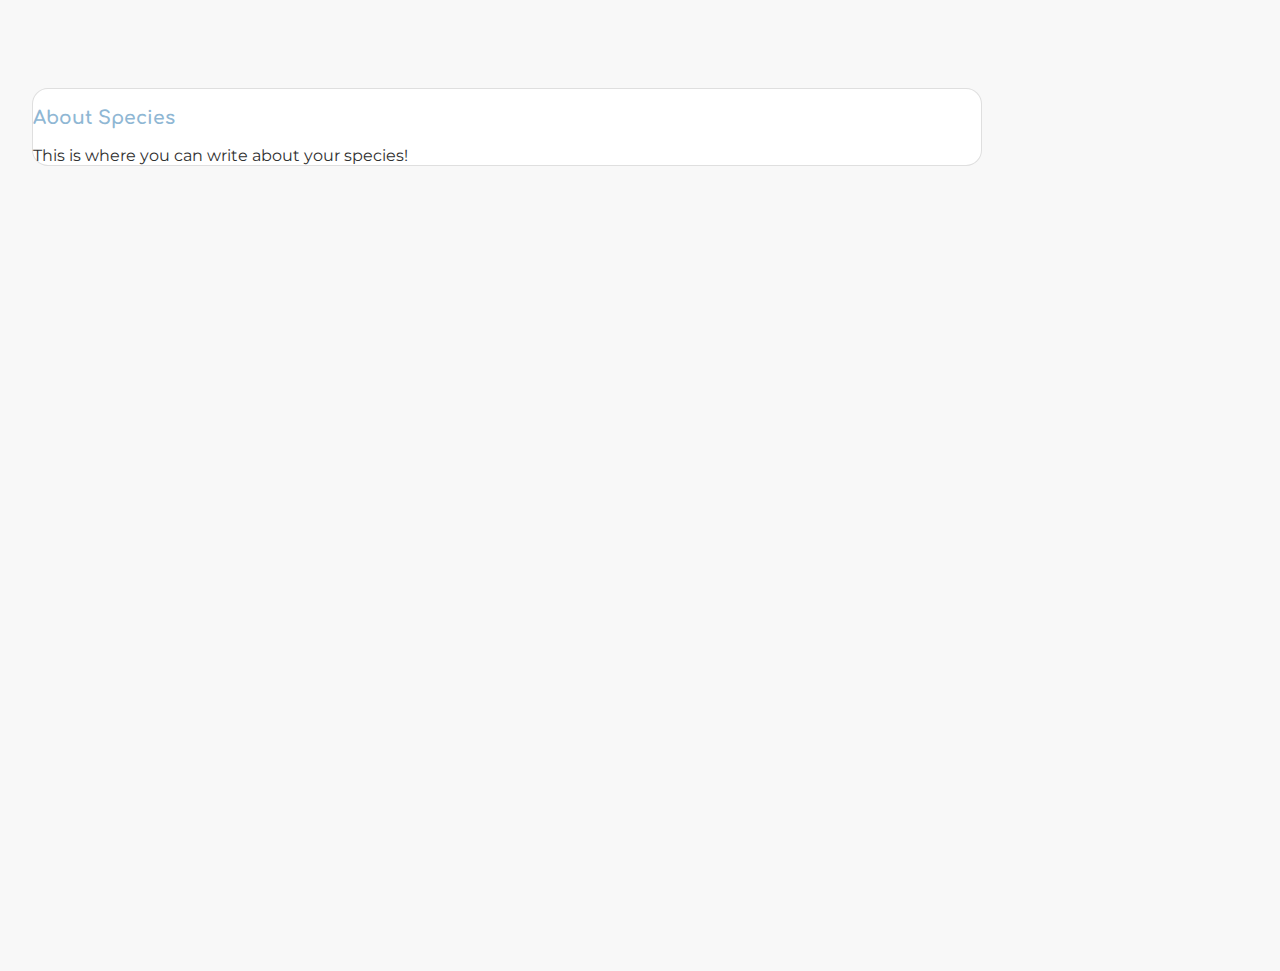
<file: species.html>
<!DOCTYPE html>
<html lang="en">

<head>

  <meta charset="UTF-8">
  <meta name="viewport" content="width=device-width, initial-scale=1.0">


  <!-- ----------------------------------------------------------------- -->
  <!-- About Your Site                                                   -->
  <!-- ----------------------------------------------------------------- -->
  <link rel="shortcut icon" type="image/png" href="assets/favicon.png" />
  <title>Charadex Species</title>
  <meta name="title" content="Charadex Species" />
  <meta name="type" content="website" />
  <meta name="url" content="https://www.charadex.com/" />
  <meta name="image" content="assets/meta.png" />
  <meta name="description" content="A tool for organizing small ARPGs and species.">

  <!-- No AI scraping directives -->
  <meta name="robots" content="noai">
  <meta name="robots" content="noimageai">


  <!-- ----------------------------------------------------------------- -->
  <!-- Styles                                                            -->
  <!-- ----------------------------------------------------------------- -->

  <!-- Bootstrap CSS -->
  <!-- Using Bootstrap 4.5 because its closest to Toyhou.se's current version -->
  <!-- https://getbootstrap.com/docs/4.5/getting-started/introduction/ -->
  <link rel="stylesheet" href="https://cdn.jsdelivr.net/npm/bootstrap@4.5.3/dist/css/bootstrap.min.css" integrity="sha384-TX8t27EcRE3e/ihU7zmQxVncDAy5uIKz4rEkgIXeMed4M0jlfIDPvg6uqKI2xXr2" crossorigin="anonymous">

  <!-- Font Awesome Icons -->
  <link rel="stylesheet" href="https://cdnjs.cloudflare.com/ajax/libs/font-awesome/6.7.2/css/all.min.css">


  <!-- ----------------------------------------------------------------- -->
  <!-- Optional Styles                                                   -->
  <!-- ----------------------------------------------------------------- -->

  <!-- Custom CSS -->
  <link rel="stylesheet" type="text/css" href="styles/css/charadex.css">

  <!-- Google Font -->
  <link href="https://fonts.googleapis.com/css?family=Montserrat:400|Comfortaa:500" rel="stylesheet">


</head>

<body id="charadex-body">


  <!-- --------------------------------------------------------------------
  <-- Header
  <-------------------------------------------------------------------- -->
  <div class="load-html" id="header" data-source="includes/header.html"></div>


  <!-- --------------------------------------------------------------------
  <-- Main List
  <-------------------------------------------------------------------- -->
  <div class="container" id="main-container">
    <div class="card p-md-5 p-4">

      <!-- General Info
      <-------------------------------------------------------------------- -->
      <div class="p-3">
        <h3 class="text-primary mb-3">About Species</h3>
        <div class="px-4">
          <p>This is where you can write about your species!</p>
        </div>
      </div>

    </div>
  </div>

  <!-- --------------------------------------------------------------------
  <-- Footer
  <-------------------------------------------------------------------- -->
  <div class="load-html" id="footer" data-source="includes/footer.html"></div>

  <!-- ----------------------------------------------------------------- -->
  <!-- JS                                                                -->
  <!-- ----------------------------------------------------------------- -->

  <!-- JQuery -->
  <script src="https://code.jquery.com/jquery-3.6.0.js" integrity="sha256-H+K7U5CnXl1h5ywQfKtSj8PCmoN9aaq30gDh27Xc0jk=" crossorigin="anonymous"></script>

  <!-- Bootstrap -->
  <script src="https://cdn.jsdelivr.net/npm/bootstrap@4.5.3/dist/js/bootstrap.bundle.min.js" integrity="sha384-ho+j7jyWK8fNQe+A12Hb8AhRq26LrZ/JpcUGGOn+Y7RsweNrtN/tE3MoK7ZeZDyx" crossorigin="anonymous"></script>

  <!-- Charadex Script -->
  <script src="styles/js/pages/base.js" type="module"></script>


</body>

</html>
</file>
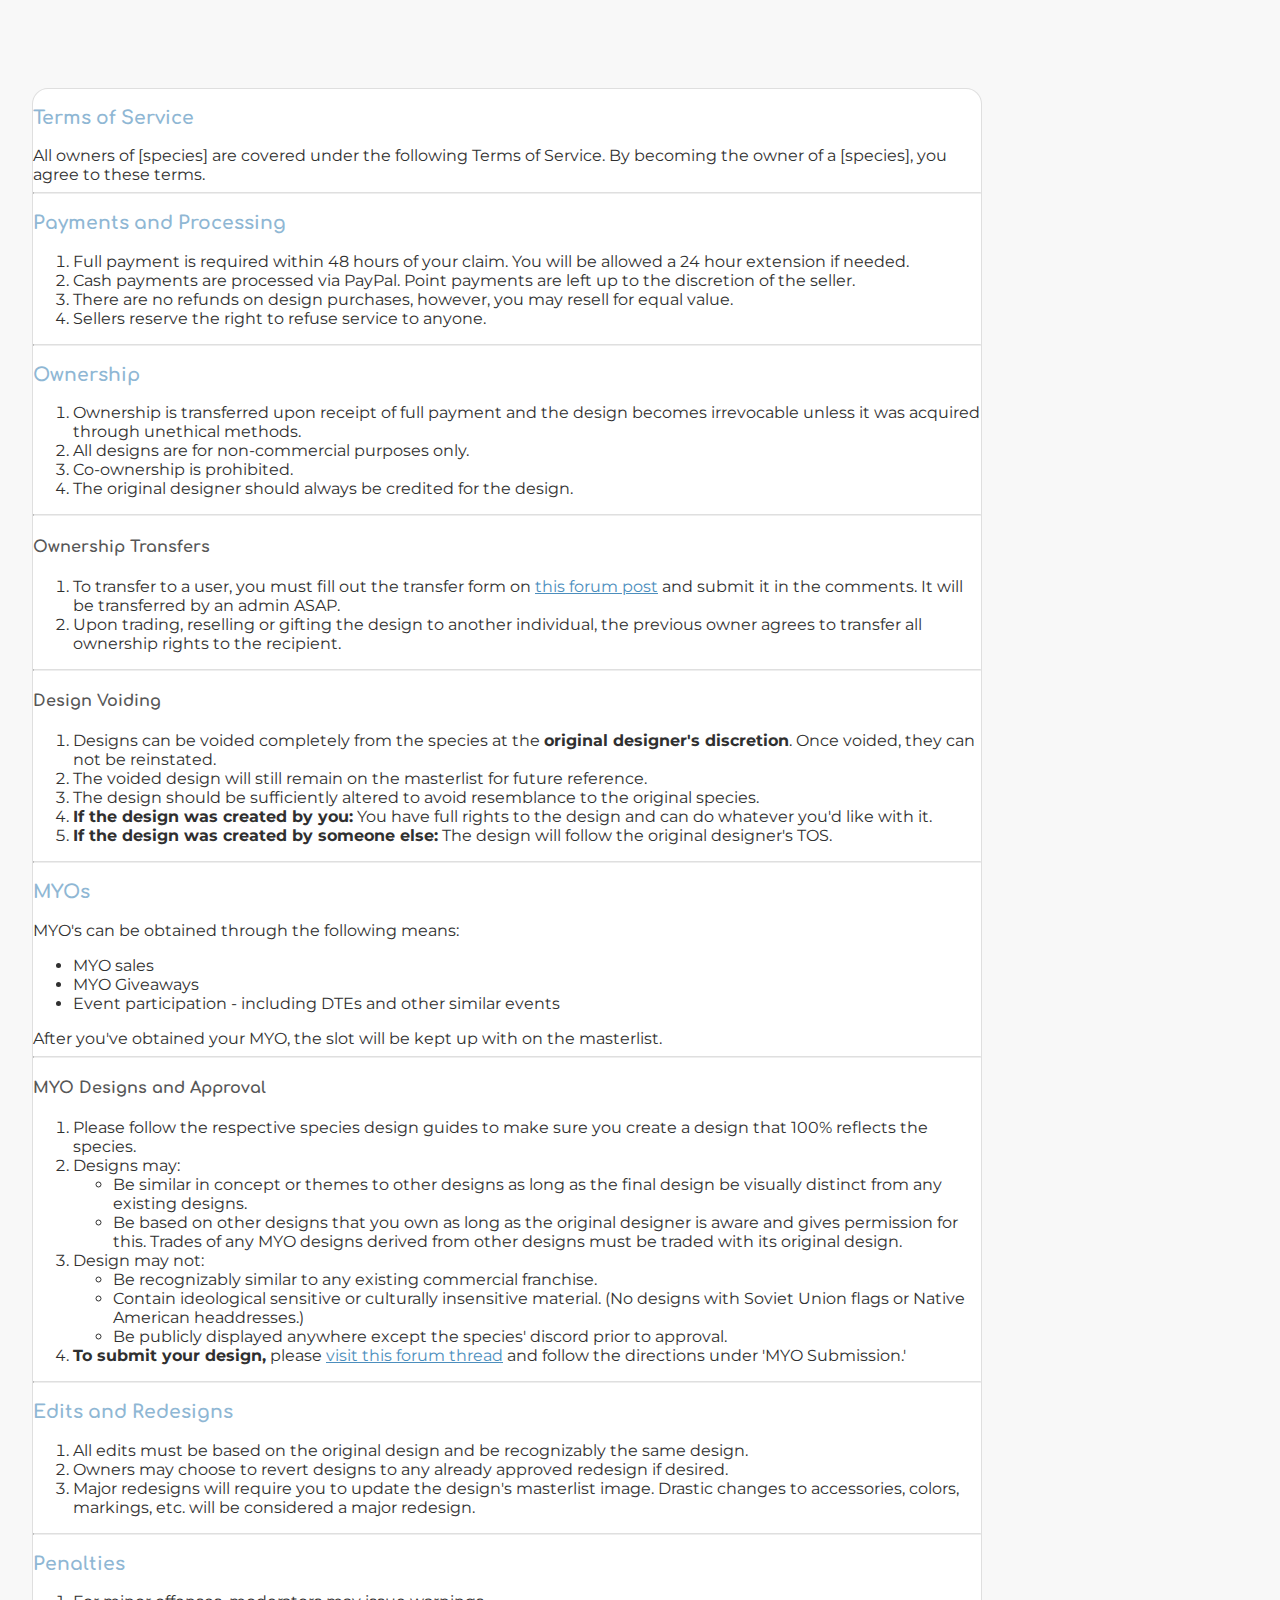
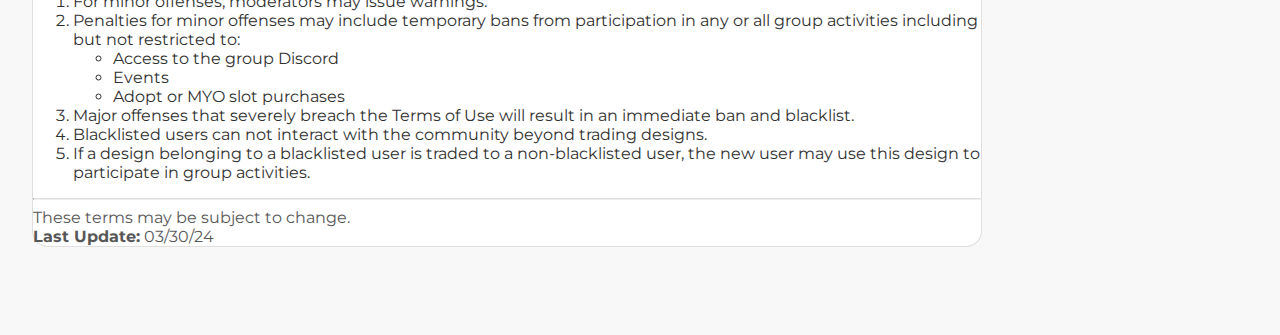
<file: terms.html>
<!DOCTYPE html>
<html lang="en">

<head>

  <meta charset="UTF-8">
  <meta name="viewport" content="width=device-width, initial-scale=1.0">


  <!-- ----------------------------------------------------------------- -->
  <!-- About Your Site                                                   -->
  <!-- ----------------------------------------------------------------- -->
  <link rel="shortcut icon" type="image/png" href="assets/favicon.png" />
  <title>Charadex Terms</title>
  <meta name="title" content="Charadex Terms" />
  <meta name="type" content="website" />
  <meta name="url" content="https://www.charadex.com/" />
  <meta name="image" content="assets/meta.png" />
  <meta name="description" content="A tool for organizing small ARPGs and species.">

  <!-- No AI scraping directives -->
  <meta name="robots" content="noai">
  <meta name="robots" content="noimageai">


  <!-- ----------------------------------------------------------------- -->
  <!-- Styles                                                            -->
  <!-- ----------------------------------------------------------------- -->

  <!-- Bootstrap CSS -->
  <!-- Using Bootstrap 4.5 because its closest to Toyhou.se's current version -->
  <!-- https://getbootstrap.com/docs/4.5/getting-started/introduction/ -->
  <link rel="stylesheet" href="https://cdn.jsdelivr.net/npm/bootstrap@4.5.3/dist/css/bootstrap.min.css" integrity="sha384-TX8t27EcRE3e/ihU7zmQxVncDAy5uIKz4rEkgIXeMed4M0jlfIDPvg6uqKI2xXr2" crossorigin="anonymous">

  <!-- Font Awesome Icons -->
  <link rel="stylesheet" href="https://cdnjs.cloudflare.com/ajax/libs/font-awesome/6.7.2/css/all.min.css">


  <!-- ----------------------------------------------------------------- -->
  <!-- Optional Styles                                                   -->
  <!-- ----------------------------------------------------------------- -->

  <!-- Custom CSS -->
  <link rel="stylesheet" type="text/css" href="styles/css/charadex.css">

  <!-- Google Font -->
  <link href="https://fonts.googleapis.com/css?family=Montserrat:400|Comfortaa:500" rel="stylesheet">


</head>

<body id="charadex-body">


  <!-- --------------------------------------------------------------------
  <-- Header
  <-------------------------------------------------------------------- -->
  <div class="load-html" id="header" data-source="includes/header.html"></div>


  <!-- --------------------------------------------------------------------
  <-- Main List
  <-------------------------------------------------------------------- -->
  <div class="container" id="main-container">
    <div class="card p-md-5 p-4">

      <!-- General Info
      <-------------------------------------------------------------------- -->
      <div class="text-center p-3">
        <h3 class="text-primary mb-3">Terms of Service</h3>
        <div class="px-4">
          <p>All owners of [species] are covered under the following Terms of Service. By becoming the owner of a [species], you agree to these terms.</p>
        </div>
      </div>
      <hr class="my-5">


      <!-- Payment Info
      <-------------------------------------------------------------------- -->
      <div class="p-3">
        <h3 class="text-primary mb-3">Payments and Processing</h3>
        <ol class="mb-0">
          <li>Full payment is required within 48 hours of your claim. You will be allowed a 24 hour extension if needed.</li>
          <li>Cash payments are processed via PayPal. Point payments are left up to the discretion of the seller.</li>
          <li>There are no refunds on design purchases, however, you may resell for equal value.</li>
          <li>Sellers reserve the right to refuse service to anyone.</li>
        </ol>
      </div>
      <hr class="my-5">


      <!-- Ownership Info
      <-------------------------------------------------------------------- -->
      <div class="p-3">
        <h3 class="text-primary mb-3">Ownership</h3>
        <ol class="mb-0">
          <li>Ownership is transferred upon receipt of full payment and the design becomes irrevocable unless it was acquired through unethical methods.</li>
          <li>All designs are for non-commercial purposes only.</li>
          <li>Co-ownership is prohibited.</li>
          <li>The original designer should always be credited for the design.</li>
        </ol>
        <hr class="my-5">
        <h4 class="text-muted mb-3">Ownership Transfers</h4>
        <ol class="mb-0">
          <li>To transfer to a user, you must fill out the transfer form on <a href="">this forum post</a> and submit it in the comments. It will be transferred by an admin ASAP.</li>
          <li>Upon trading, reselling or gifting the design to another individual, the previous owner agrees to transfer all ownership rights to the recipient.</li>
        </ol>
        <hr class="my-5">
        <h4 class="text-muted mb-3">Design Voiding</h4>
        <ol class="mb-0">
          <li>Designs can be voided completely from the species at the <b>original designer's discretion</b>. Once voided, they can not be reinstated.</li>
          <li>The voided design will still remain on the masterlist for future reference.</li>
          <li>The design should be sufficiently altered to avoid resemblance to the original species.</li>
          <li><b>If the design was created by you:</b> You have full rights to the design and can do whatever you'd like with it.</li>
          <li><b>If the design was created by someone else:</b> The design will follow the original designer's TOS.</li>
        </ol>
      </div>
      <hr class="my-5">


      <!-- MYO Info
      <-------------------------------------------------------------------- -->
      <div class="p-3">
        <h3 class="text-primary mb-3">MYOs</h3>
        <div class="px-4">
          <p>MYO's can be obtained through the following means:</p>
          <ul>
            <li>MYO sales</li>
            <li>MYO Giveaways</li>
            <li>Event participation - including DTEs and other similar events</li>
          </ul>
          <p>After you've obtained your MYO, the slot will be kept up with on the masterlist.</p>
        </div>
        <hr class="my-5">
        <h4 class="text-muted mb-3">MYO Designs and Approval</h4>
        <ol class="mb-0">
          <li>Please follow the respective species design guides to make sure you create a design that 100% reflects the species.</li>
          <li>Designs may:
            <ul>
              <li>Be similar in concept or themes to other designs as long as the final design be visually distinct from any existing designs.</li>
              <li>Be based on other designs that you own as long as the original designer is aware and gives permission for this. Trades of any MYO designs derived from other designs must be traded with its original design.</li>
            </ul>
          </li>
          <li>Design may not:
            <ul>
              <li>Be recognizably similar to any existing commercial franchise.</li>
              <li>Contain ideological sensitive or culturally insensitive material. (No designs with Soviet Union flags or Native American headdresses.)</li>
              <li>Be publicly displayed anywhere except the species' discord prior to approval.</li>
            </ul>
          </li>
          <li><b>To submit your design,</b> please <a href="">visit this forum thread</a> and follow the directions under 'MYO Submission.'</li>
        </ol>
      </div>
      <hr class="my-5">


      <!-- Edits and Redesigns
      <-------------------------------------------------------------------- -->
      <div class="p-3">
        <h3 class="text-primary mb-3">Edits and Redesigns</h3>
        <ol class="mb-0">
          <li>All edits must be based on the original design and be recognizably the same design.</li>
          <li>Owners may choose to revert designs to any already approved redesign if desired.</li>
          <li>Major redesigns will require you to update the design's masterlist image. Drastic changes to accessories, colors, markings, etc. will be considered a major redesign.</li>
        </ol>
      </div>
      <hr class="my-5">

      <!-- Penalties
      <-------------------------------------------------------------------- -->
      <div class="p-3">
        <h3 class="text-primary mb-3">Penalties</h3>
        <ol class="mb-0">
          <li>For minor offenses, moderators may issue warnings.</li>
          <li>Penalties for minor offenses may include temporary bans from participation in any or all group activities including but not restricted to:
            <ul>
              <li>Access to the group Discord</li>
              <li>Events</li>
              <li>Adopt or MYO slot purchases</li>
            </ul>
          </li>
          <li>Major offenses that severely breach the Terms of Use will result in an immediate ban and blacklist.</li>
          <li>Blacklisted users can not interact with the community beyond trading designs.</li>
          <li>If a design belonging to a blacklisted user is traded to a non-blacklisted user, the new user may use this design to participate in group activities.</li>
        </ol>
      </div>

      <hr class="my-5">
      <div class="small text-muted text-center">
        These terms may be subject to change.<br>
        <b>Last Update:</b> 03/30/24
      </div>

    </div>
  </div>

  <!-- --------------------------------------------------------------------
  <-- Footer
  <-------------------------------------------------------------------- -->
  <div class="load-html" id="footer" data-source="includes/footer.html"></div>

  <!-- ----------------------------------------------------------------- -->
  <!-- JS                                                                -->
  <!-- ----------------------------------------------------------------- -->

  <!-- JQuery -->
  <script src="https://code.jquery.com/jquery-3.6.0.js" integrity="sha256-H+K7U5CnXl1h5ywQfKtSj8PCmoN9aaq30gDh27Xc0jk=" crossorigin="anonymous"></script>

  <!-- Bootstrap -->
  <script src="https://cdn.jsdelivr.net/npm/bootstrap@4.5.3/dist/js/bootstrap.bundle.min.js" integrity="sha384-ho+j7jyWK8fNQe+A12Hb8AhRq26LrZ/JpcUGGOn+Y7RsweNrtN/tE3MoK7ZeZDyx" crossorigin="anonymous"></script>

  <!-- Charadex Script -->
  <script src="styles/js/pages/base.js" type="module"></script>


</body>

</html>
</file>
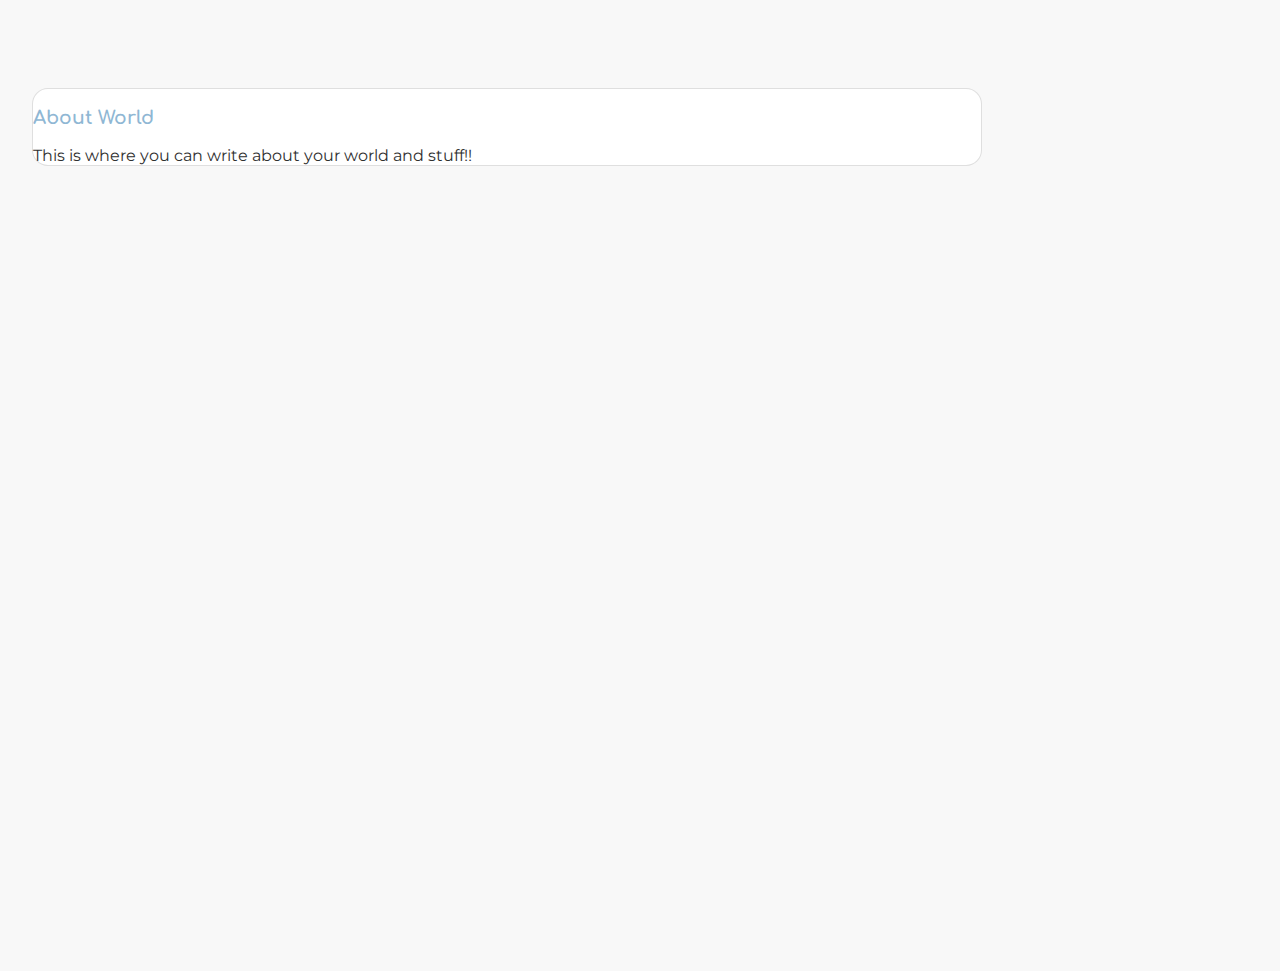
<file: world.html>
<!DOCTYPE html>
<html lang="en">

<head>

  <meta charset="UTF-8">
  <meta name="viewport" content="width=device-width, initial-scale=1.0">


  <!-- ----------------------------------------------------------------- -->
  <!-- About Your Site                                                   -->
  <!-- ----------------------------------------------------------------- -->
  <link rel="shortcut icon" type="image/png" href="assets/favicon.png" />
  <title>Charadex World</title>
  <meta name="title" content="Charadex World" />
  <meta name="type" content="website" />
  <meta name="url" content="https://www.charadex.com/" />
  <meta name="image" content="assets/meta.png" />
  <meta name="description" content="A tool for organizing small ARPGs and species.">

  <!-- No AI scraping directives -->
  <meta name="robots" content="noai">
  <meta name="robots" content="noimageai">


  <!-- ----------------------------------------------------------------- -->
  <!-- Styles                                                            -->
  <!-- ----------------------------------------------------------------- -->

  <!-- Bootstrap CSS -->
  <!-- Using Bootstrap 4.5 because its closest to Toyhou.se's current version -->
  <!-- https://getbootstrap.com/docs/4.5/getting-started/introduction/ -->
  <link rel="stylesheet" href="https://cdn.jsdelivr.net/npm/bootstrap@4.5.3/dist/css/bootstrap.min.css" integrity="sha384-TX8t27EcRE3e/ihU7zmQxVncDAy5uIKz4rEkgIXeMed4M0jlfIDPvg6uqKI2xXr2" crossorigin="anonymous">

  <!-- Font Awesome Icons -->
  <link rel="stylesheet" href="https://cdnjs.cloudflare.com/ajax/libs/font-awesome/6.7.2/css/all.min.css">


  <!-- ----------------------------------------------------------------- -->
  <!-- Optional Styles                                                   -->
  <!-- ----------------------------------------------------------------- -->

  <!-- Custom CSS -->
  <link rel="stylesheet" type="text/css" href="styles/css/charadex.css">

  <!-- Google Font -->
  <link href="https://fonts.googleapis.com/css?family=Montserrat:400|Comfortaa:500" rel="stylesheet">


</head>

<body id="charadex-body">


  <!-- --------------------------------------------------------------------
  <-- Header
  <-------------------------------------------------------------------- -->
  <div class="load-html" id="header" data-source="includes/header.html"></div>


  <!-- --------------------------------------------------------------------
  <-- Main List
  <-------------------------------------------------------------------- -->
  <div class="container" id="main-container">
    <div class="card p-md-5 p-4">

      <!-- General Info
      <-------------------------------------------------------------------- -->
      <div class="p-3">
        <h3 class="text-primary mb-3">About World</h3>
        <div class="px-4">
          <p>This is where you can write about your world and stuff!!</p>
        </div>
      </div>

    </div>
  </div>

  <!-- --------------------------------------------------------------------
  <-- Footer
  <-------------------------------------------------------------------- -->
  <div class="load-html" id="footer" data-source="includes/footer.html"></div>

  <!-- ----------------------------------------------------------------- -->
  <!-- JS                                                                -->
  <!-- ----------------------------------------------------------------- -->

  <!-- JQuery -->
  <script src="https://code.jquery.com/jquery-3.6.0.js" integrity="sha256-H+K7U5CnXl1h5ywQfKtSj8PCmoN9aaq30gDh27Xc0jk=" crossorigin="anonymous"></script>

  <!-- Bootstrap -->
  <script src="https://cdn.jsdelivr.net/npm/bootstrap@4.5.3/dist/js/bootstrap.bundle.min.js" integrity="sha384-ho+j7jyWK8fNQe+A12Hb8AhRq26LrZ/JpcUGGOn+Y7RsweNrtN/tE3MoK7ZeZDyx" crossorigin="anonymous"></script>

  <!-- Charadex Script -->
  <script src="styles/js/pages/base.js" type="module"></script>


</body>

</html>
</file>
<file: styles/css/charadex.css>
body {

  /* ============================================================= */
  /*
  /* Main Styles
  /*
  /* ============================================================= */
  /* 
  /* This only styles the elements shown on the page.
  /* 
  /* Some CSS knowledge is going to be needed to style these
  /* elements further. If you're just looking for a swatch and
  /* font swap, then you'll only need to edit the variables below.
  /*
  /* ============================================================= */
  /* Primary Color
  ================================================================ */
  --cd-primary-color: #8FB7D4;
  --cd-primary-text-color: #fff;

  /* ============================================================= */
  /* Secondary Color
  ================================================================ */
  --cd-secondary-color: #939799;
  --cd-secondary-text-color: #fff;

  /* ============================================================= */
  /* Backgrounds
  ================================================================ */
  --cd-body-background-color: #f8f8f8;
  --cd-content-background-color: #ffffff;
  --cd-faded-background-color: #f8f8f8;

  /* Background Extras */
  --cd-body-background-image: url();

  /* ============================================================= */
  /* Text
  ================================================================ */
  --cd-body-text-color: #303030;
  --cd-faded-text-color: #575757;

  /* ============================================================= */
  /* Borders
  ================================================================ */
  --cd-border-color: rgba(0, 0, 0, 0.125);
  --cd-border-width: 1px;
  --cd-border-style: solid;
  --cd-border-radius: 1rem;

  /* ============================================================= */
  /* Navbar
  ================================================================ */
  --cd-navbar-background-color: #222222;
  --cd-navbar-brand-color: var(--cd-primary-color);
  --cd-navbar-brand-color-hover: var(--cd-secondary-color);
  --cd-navbar-text-color: var(--cd-content-background-color);
  --cd-navbar-link-color: var(--cd-navbar-text-color);
  --cd-navbar-link-color-hover: var(--cd-primary-color);
  --cd-navbar-font-family: var(--cd-header-font-family);

  /* ============================================================= */
  /* Main Fonts
  ================================================================ */
  --cd-body-font-family: 'Montserrat', sans-serif;
  --cd-header-font-family: 'Comfortaa', sans-serif;
  
  /* ============================================================= */
  /* Rarities
  ================================================================ */

  --cd-rarity-common-bg: #d58353;
  --cd-rarity-common-txt: #fcf4ed;

  --cd-rarity-uncommon-bg: #e0bb68;
  --cd-rarity-uncommon-txt: var(--cd-rarity-common-txt);
  
  --cd-rarity-rare-bg: #97b34e;
  --cd-rarity-rare-txt: var(--cd-rarity-common-txt);

  --cd-rarity-veryrare-bg: #548b71;
  --cd-rarity-veryrare-txt: var(--cd-rarity-common-txt);

  /* Legendary & Mythic */
  --cd-rarity-legendary-bg: #5a473e;
  --cd-rarity-legendary-txt: var(--cd-rarity-common-txt);


  /* ============================================================= */
  /*
  /* Optional Styles
  /* These are just for extra easy styling
  /*
  /* ============================================================= */
  /* Navbar Dropdown 
  ================================================================ */

  /* Background */
  --cd-navbar-dropdown-background-color: var(--cd-navbar-background-color);
  --cd-navbar-dropdown-background-hover: var(--cd-primary-color);

  /* Link/Text */
  --cd-navbar-dropdown-link-color: var(--cd-navbar-link-color);
  --cd-navbar-dropdown-link-color-hover: var(--cd-primary-text-color);

  /* Divider */
  --cd-navbar-dropdown-divider: rgba(255, 255, 255, .12);
  --cd-navbar-dropdown-border-radius: 0 0 var(--cd-border-radius) var(--cd-border-radius);


  /* ============================================================= */
  /* Footer
  ================================================================ */

  /* Background */
  --cd-footer-background-color: var(--cd-navbar-background-color);

  /* Link/Text */
  --cd-footer-text-color: var(--cd-navbar-text-color);
  --cd-footer-link-color: var(--cd-navbar-link-color);
  --cd-footer-link-color-hover: var(--cd-navbar-link-color-hover);


  /* ============================================================= */
  /* Link
  ================================================================ */

  --cd-link-text-color: #4c8ebd;
  --cd-link-text-color-hover: var(--cd-secondary-color);


  /* ============================================================= */
  /* HR
  ================================================================ */

  --cd-hr-border-width: var(--cd-border-width);
  --cd-hr-border-color: var(--cd-border-color);
  --cd-hr-border-style: var(--cd-border-style);


  /* ============================================================= */
  /* Pagination
  ================================================================ */

  /* Background */
  --cd-pagination-background-color: transparent;
  --cd-pagination-background-hover: transparent;

  /* Text */
  --cd-pagination-text-color: var(--cd-faded-text-color);
  --cd-pagination-text-color-hover: var(--cd-primary-color);

  /* Border */
  --cd-pagination-border-radius: var(--cd-border-radius);
  --cd-pagination-border-width: 0;
  --cd-pagination-border-style: var(--cd-border-style);
  --cd-pagination-border-color: var(--cd-border-color);
  --cd-pagination-border-color-hover: var(--cd-primary-color);


  /* ============================================================= */
  /* Cards
  ================================================================ */

  /* Background */
  --cd-card-background-color: var(--cd-content-background-color);
  --cd-card-header-background-color: var(--cd-card-background-color);

  /* Text */
  --cd-card-header-font-family: var(--cd-header-font-family);

  /* Border */
  --cd-card-border-width: var(--cd-border-width);
  --cd-card-border-style: var(--cd-border-style);
  --cd-card-border-color: var(--cd-border-color);
  --cd-card-border-radius: var(--cd-border-radius);


  /* ============================================================= */
  /* Button
  ================================================================ */

  /* Background */
  --cd-button-background-color: var(--cd-primary-color);
  --cd-button-background-color-hover: var(--cd-secondary-color);

  /* Text */
  --cd-button-text-color: var(--cd-primary-text-color);
  --cd-button-text-color-hover: var(--cd-secondary-text-color);

  /* Border */
  --cd-button-border-width: var(--cd-border-width);
  --cd-button-border-style: var(--cd-border-style);
  --cd-button-border-color: var(--cd-button-background-color);
  --cd-button-border-color-hover: var(--cd-button-background-color-hover);
  --cd-button-border-radius: var(--cd-border-radius);


  /* ============================================================= */
  /* Input
  ================================================================ */

  /* Background */
  --cd-input-background-color: var(--cd-faded-background-color);

  /* Text */
  --cd-input-text-color: var(--cd-faded-text-color);

  /* Border */
  --cd-input-border-width: var(--cd-border-width);
  --cd-input-border-style: var(--cd-border-style);
  --cd-input-border-color: var(--cd-border-color);
  --cd-input-border-color-hover: var(--cd-primary-color);
  --cd-input-border-radius: var(--cd-border-radius);
  

}


/* ============================================================= */
/* General Page Styles
/* ============================================================= */

body {

  /* Global Text */
  color: var(--cd-body-text-color);
  font-family: var(--cd-body-font-family);
  -webkit-font-smoothing: antialiased;
  -moz-osx-font-smoothing: grayscale;

  /* Global Background */
  background-color: var(--cd-body-background-color);
  background-image: var(--cd-body-background-image);
  background-position: center;
  background-size: cover;

}


/* ============================================================= */
/* Plain Links
/* ============================================================= */

a,
a:visited {
  color: var(--cd-link-text-color);
  transition: color .2s ease-in-out;
}

a:hover,
a:focus,
a:active {
  color: var(--cd-link-text-color-hover);
  text-decoration: none;
}

/* ============================================================= */
/* Navbar
/* ============================================================= */
.navbar {
  background-color: var(--cd-navbar-background-color) !important;
  font-family: var(--cd-navbar-font-family) !important;
  z-index: 2000;
}

.navbar .navbar-brand {
  color: var(--cd-navbar-brand-color) !important;
  font-size: 2rem;
}

.navbar .navbar-brand:hover,
.navbar .navbar-brand:focus {
  color: var(--cd-navbar-brand-color-hover) !important;
}

.navbar .navbar-nav .nav-link {
  color: var(--cd-navbar-link-color) !important;
}

.navbar .navbar-nav .nav-link:hover,
.navbar .navbar-nav .nav-link:focus {
  color: var(--cd-navbar-link-color-hover) !important;
}

.navbar .navbar-toggler {
  color: var(--cd-navbar-link-color) !important;
  border: none !important;
}

.navbar .nav-link {
  display: flex;
  align-items: center;
}

.navbar .nav-link-icon {
  font-size: .5rem;
  margin-left: .25rem;
}


/* ============================================================= */
/* Dropdowns
/* This is for navbar dropdowns only
/* ============================================================= */

.navbar .dropdown-menu {
  color: var(--cd-navbar-dropdown-link-color) !important;
  background-color: var(--cd-navbar-dropdown-background-color) !important;
  border-radius: var(--cd-navbar-dropdown-border-radius) !important;
  border: none;
  margin-top: 0;
}

.dropdown:hover .dropdown-menu,
.dropdown-menu:hover {
  display: block !important
}

.navbar .dropdown-divider {
  border-top: 1px solid var(--cd-navbar-dropdown-divider) !important;
}

.navbar .dropdown-item,
.navbar .dropdown-item-text {
  color: var(--cd-navbar-dropdown-link-color) !important;
  transition: color .2s ease, background .2s ease;
}

.navbar .dropdown-item:hover,
.dropdown-item:focus,
.dropdown-item:active {
  color: var(--cd-navbar-dropdown-link-color-hover) !important;
  background-color: var(--cd-navbar-dropdown-background-hover) !important;
}

.navbar .dropdown-header {
  color: var(--cd-navbar-dropdown-link-color-hover) !important;
}


/* ============================================================= */
/* Footer
/* ============================================================= */

.footer {
  background-color: var(--cd-footer-background-color) !important;
  color: var(--cd-footer-text-color) !important;
}

.footer a,
.footer a:visited {
  color: var(--cd-footer-link-color) !important;
}

.footer a:hover,
.footer a:focus,
.footer a:active {
  color: var(--cd-footer-link-color-hover) !important;
}


/* ============================================================= */
/* Pagination
/* ============================================================= */

.page-link {
  transition: color .2s ease, background .2s ease, border .2s ease;
  border-width: var(--cd-pagination-border-width) !important;
  border-style: var(--cd-pagination-border-style) !important;
}

.page-link,
.page-item.disabled .page-link {
  color: var(--cd-pagination-text-color) !important;
  background-color: var(--cd-pagination-background-color) !important;
  border-color: var(--cd-pagination-border-color) !important;
}

.page-item.active .page-link,
.page-link:hover,
.page-link:focus,
.page-link:active {
  color: var(--cd-pagination-text-color-hover) !important;
  background-color: var(--cd-pagination-background-hover) !important;
  border-color: var(--cd-pagination-border-color-hover) !important;
}

/* Keeps users from accidentally highlighting */
.page-link {
  cursor: pointer;
  user-select: none;
}

/* Fixes my jank nav/pagination hybrid */
.nav .pagination .page-item:first-child .page-link {
  border-radius: 0 !important;
  border-left: 0 !important;
}

.nav .pagination .page-item:last-child .page-link {
  border-radius: 0 !important
}

.nav .page-item:first-child .page-link {
  border-radius: var(--cd-pagination-border-radius) 0 0 var(--cd-pagination-border-radius) !important;
}

.nav .page-item:last-child .page-link {
  border-radius: 0 var(--cd-pagination-border-radius) var(--cd-pagination-border-radius) 0 !important
}


/* ============================================================= */
/* Multi Select Fixes
/* ============================================================= */

.bootstrap-select > .dropdown-toggle.bs-placeholder, 
.bootstrap-select>.dropdown-toggle.bs-placeholder:active, 
.bootstrap-select>.dropdown-toggle.bs-placeholder:focus,
.bootstrap-select>.dropdown-toggle.bs-placeholder:hover {
  border: 0 !important;
  box-shadow: none !important;
  outline: none !important;
  color: var(--cd-body-text-color) !important;
}

.dropdown-menu {
  border-radius: var(--cd-border-radius) !important;
  background-color: var(--cd-faded-background-color) !important;
  color: var(--cd-body-text-color) !important;
}

.dropdown-item {
  color: var(--cd-body-text-color) !important;
}

.dropdown-item:hover,
.dropdown-item:focus,
.dropdown-item:active,
.dropdown-item.selected {
  background-color: var(--cd-primary-color) !important;
  color: var(--cd-primary-text-color) !important;
}


/* ============================================================= */
/* Card
/* ============================================================= */

.card {
  background-color: var(--cd-card-background-color) !important;
  border-width: var(--cd-card-border-width) !important;
  border-style: var(--cd-card-border-style) !important;
  border-color: var(--cd-card-border-color) !important;
  border-radius: var(--cd-border-radius) !important;
}

.card-header {
  background-color: var(--cd-card-header-background-color) !important;
  border-bottom-color: var(--cd-card-border-color) !important;
  border-bottom-width: var(--cd-card-border-width) !important;
  border-bottom-style: var(--cd-card-border-style) !important;
  font-family: var(--cd-card-header-font-family) !important;
  border-radius: calc(var(--cd-border-radius) - 1px) calc(var(--cd-border-radius) - 1px) 0 0 !important;
}

.card-footer {
  background-color: var(--cd-card-header-background-color) !important;
  border-top-color: var(--cd-card-border-color) !important;
  border-top-width: var(--cd-card-border-width) !important;
  border-top-style: var(--cd-card-border-style) !important;
  font-family: var(--cd-card-header-font-family) !important;
  border-radius: 0 0  calc(var(--cd-border-radius) - 1px) calc(var(--cd-border-radius) - 1px) !important;
}



/* ============================================================= */
/* Buttons & Badges
/* ============================================================= */

.btn {
  border-style: var(--cd-button-border-style) !important;
  border-width: var(--cd-button-border-width) !important;
  border-radius: var(--cd-button-border-radius) !important;
}

.btn.btn-primary,
.badge.badge-primary {
  color: var(--cd-button-text-color) !important;
  background-color: var(--cd-button-background-color) !important;
  border-color: var(--cd-button-border-color) !important;
}

.btn.btn-primary:hover,
.btn.btn-primary:focus,
.btn.btn-primary:active,
a.badge.badge-primary:hover,
a.badge.badge-primary:focus,
a.badge.badge-primary:active {
  color: var(--cd-button-text-color-hover) !important;
  border-color: var(--cd-button-border-color-hover) !important;
  background-color: var(--cd-button-background-color-hover) !important;
  box-shadow: none !important;
}

/* ============================================================= */
/* Input
/* ============================================================= */

.form-control {
  background-color: var(--cd-input-background-color) !important;
  color: var(--cd-input-text-color) !important;
  border-width: var(--cd-input-border-width) !important;
  border-style: var(--cd-input-border-style) !important;
  border-color: var(--cd-input-border-color) !important;
  border-radius: var(--cd-input-border-radius) !important;
}

.form-control:focus,
.form-control:active {
  background-color: var(--cd-input-background-color) !important;
  border-color: var(--cd-input-border-color-hover) !important;
}


/* ============================================================= */
/* Scrollbar
/* ============================================================= */

@media (min-width: 992px) {
  body::-webkit-scrollbar-track {
    background-color: var(--cd-faded-background-color);
    border-width: 0px !important;
  }

  body::-webkit-scrollbar {
    width: 10px;
    height: 10px;
  }

  body::-webkit-scrollbar-thumb {
    background-color: var(--cd-primary-color);
  }

  body::-webkit-scrollbar-corner,
  body::-webkit-resizer {
    background-color: var(--cd-border-color);
  }
}


/* ============================================================= */
/* Misc
/* ============================================================= */

.text-primary {
  color: var(--cd-primary-color) !important;
}

.bg-faded {
  background-color: var(--cd-faded-background-color) !important;
}

.bg-reset {
  background-color: var(--cd-content-background-color) !important;
}

.text-muted {
  color: var(--cd-faded-text-color) !important;
}

h1, h2, h3,
h4, h5, h6 {
  font-family: var(--cd-navbar-font-family) !important;
}

hr {
  border-top-color: var(--cd-hr-border-color) !important;
  border-top-width: var(--cd-hr-border-width) !important;
  border-top-style: var(--cd-hr-border-style) !important;
}

img {
  image-rendering: -webkit-optimize-contrast;
}

.img-thumbnail {
  border-radius:  var(--cd-border-radius) !important;
  border-color: var(--cd-border-color) !important;
}

/* Fix any border radiuses that were messed from before */
.rounded {
  border-radius: var(--cd-border-radius) !important
}

.rounded-circle {
  border-radius: 100%;
}

.rounded-0 {
  border-radius: 0 !important;
}


/* ============================================================= */
/* Loading
/* ============================================================= */

/* Fades container in on load so its not as jarring */
.softload {
  opacity: 0;
}

.softload.active {
  opacity: 1;
  transition: opacity 2s ease;
}

/* Fades container in on load so its not as jarring */
.hardload {
  opacity: 0;
}

.hardload.active {
  opacity: 1;
  transition: opacity .1s ease;
}

/* Specifically for the body */
#charadex-body {
  display: block;
}

#charadex-body.active {
  display: block;
}


/* ============================================================= */
/* Chee's Tweaks
/* ============================================================= */

body {
  min-height: 100vh;
  display: flex;
  flex-direction: column;
}

#main-container {
  min-height: calc(100vh - 105px);
  padding: 1rem;
  -ml-flex: 1 1 auto !important;
  flex: 1 1 auto !important;
}

@media (min-width: 768px) {
  #main-container {
    padding: 5rem 1.5rem;
  }
}

/* Remove ugly box shadow */
button:focus,
.page-link:focus,
.form-control:focus {
  outline: none !important;
  box-shadow: none !important;
}

/* Remove margin from last paragraphs */
p:last-child {
  margin-bottom: 0 !important;
}

/* Small container for more compact view */
.container {
  max-width: 950px !important;
}

/* ============================================================= */
/* Custom Classes
/* ============================================================= */

/* Prevents awkward load in stutter */
#charadex-gallery .list .card-body {
  min-height: calc(200px + 2.5rem);
}

#charadex-gallery .list .card-body img {
  max-height: 200px;
}

.cd-gallery-card {
  min-height: calc(175px + 2.5rem);
}

.cd-gallery-card > img {
  max-height: 175px !important;
}

.cd-profile-image-container > img{
  max-height: 400px;
}

/* Traits */
.cd-traits-scroll {
  max-height: 200px;
  overflow-y: auto;
}

/* Prompts */
.cd-prompt-background {
  background-position: center;
  background-size: cover;
  min-height: 150px;
}

/* Makes sure your text formatting is preserved from the sheet */
/* Best for large areas like notes */
.cd-text-pre {
  white-space: break-spaces;
}

/* For the hero image in the index */
.cd-hero-title {
  color: var(--cd-primary-color);
  background-color: var(--cd-faded-background-color);
  border-radius: var(--cd-border-radius);
  font-family: var(--cd-header-font-family);
  display: flex;
  padding: 1.5rem;
  min-height: 250px;
  font-weight: 800;
  font-size: 2.5rem;
}

@media (min-width: 768px) {
  .cd-hero-title {
    letter-spacing: 2px;
    font-size: 5rem;
  }
}


/* ============================================================= */
/* Rarity
/* ============================================================= */

.badge-common {
  background-color: var(--cd-rarity-common-bg);
  color: var(--cd-rarity-common-txt);
}

.badge-uncommon {
  background-color: var(--cd-rarity-uncommon-bg);
  color: var(--cd-rarity-uncommon-txt);
}

.badge-rare {
  background-color: var(--cd-rarity-rare-bg);
  color: var(--cd-rarity-rare-txt);
}

.badge-veryrare {
  background-color: var(--cd-rarity-veryrare-bg);
  color: var(--cd-rarity-veryrare-txt);
}

.badge-legendary,
.badge-mythic {
  background-color: var(--cd-rarity-legendary-bg);
  color: var(--cd-rarity-legendary-txt);
}
</file>
